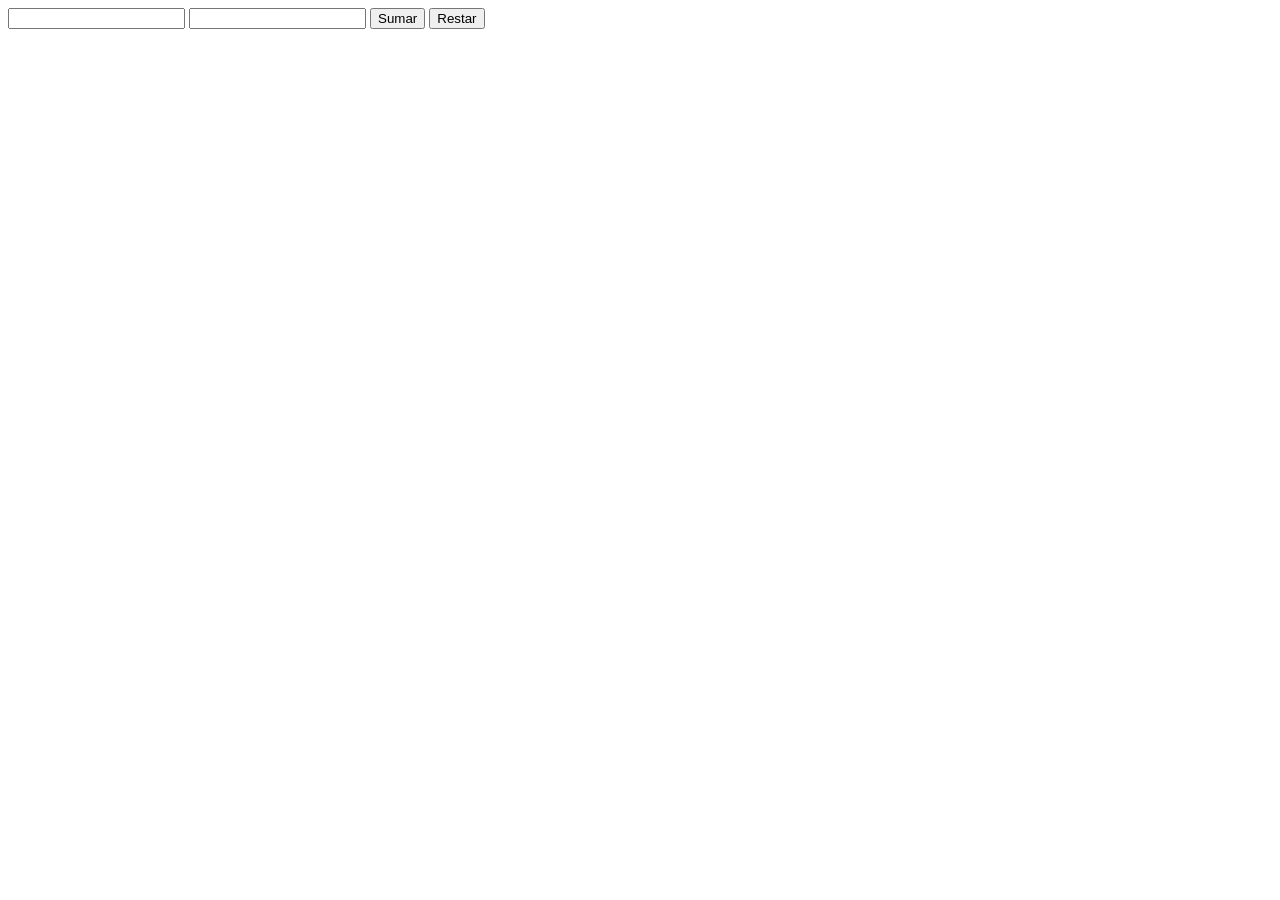
<file: 10_Javascript/02_Funciones/index.html>
<!DOCTYPE html>
<html>
  <head>
    <meta charset="utf-8">
    <title>02 Funciones</title>
  </head>
  <body>
    <input type="number" id="operando1" value="" />
    <input type="number" id="operando2" value="" />
    <button type="button" name="button" onclick="sumar()">Sumar</button>
    <button type="button" name="button" onclick="restar()">Restar</button>

    <script type="text/javascript" src="script.js"></script>
  </body>
</html>
</file>
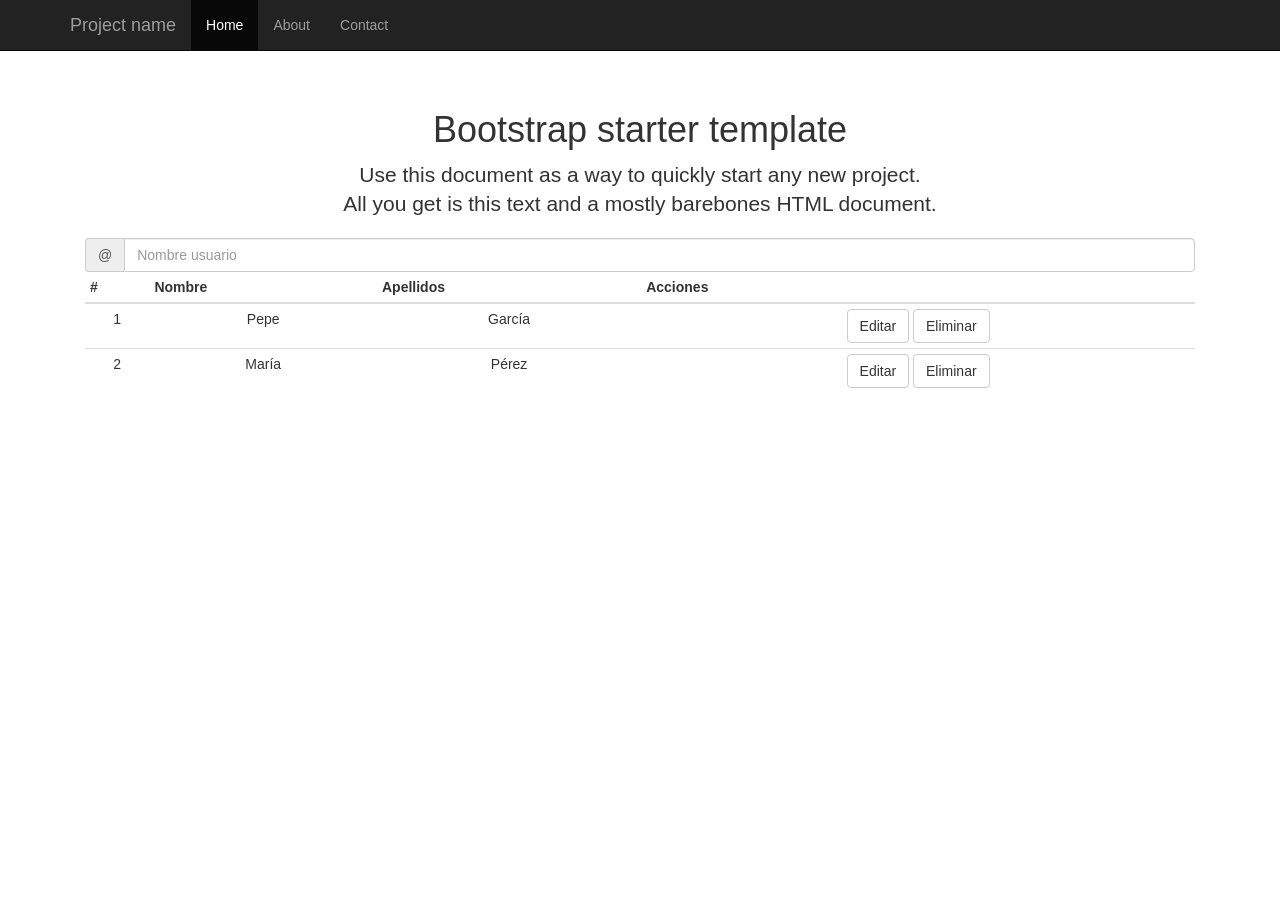
<file: 10_Javascript/04_Eventos/index.html>
<!DOCTYPE html>
<html>
<head>
	<title>DOM</title>
    <meta charset="utf-8">
    <meta http-equiv="X-UA-Compatible" content="IE=edge">
    <meta name="viewport" content="width=device-width, initial-scale=1">

	 <!-- Bootstrap core CSS -->
    <link href="./css/bootstrap.min.css" rel="stylesheet">

    <!-- IE10 viewport hack for Surface/desktop Windows 8 bug -->
    <link href="./css/ie10-viewport-bug-workaround.css" rel="stylesheet">

    <!-- Custom styles for this template -->
    <link href="./css/starter-template.css" rel="stylesheet">
</head>
<body>

<nav class="navbar navbar-inverse navbar-fixed-top">
      <div class="container">
        <div class="navbar-header">
          <button type="button" class="navbar-toggle collapsed" data-toggle="collapse" data-target="#navbar" aria-expanded="false" aria-controls="navbar">
            <span class="sr-only">Toggle navigation</span>
            <span class="icon-bar"></span>
            <span class="icon-bar"></span>
            <span class="icon-bar"></span>
          </button>
          <a class="navbar-brand" href="#">Project name</a>
        </div>
        <div id="navbar" class="collapse navbar-collapse">
          <ul class="nav navbar-nav">
            <li class="active"><a href="#">Home</a></li>
            <li><a href="#about">About</a></li>
            <li><a href="#contact">Contact</a></li>
          </ul>
        </div><!--/.nav-collapse -->
      </div>
    </nav>

    <div class="container">

      <div class="starter-template">
        <h1>Bootstrap starter template</h1>
        <p class="lead">Use this document as a way to quickly start any new project.<br> All you get is this text and a mostly barebones HTML document.</p>

				<div class="input-group">
				  <span class="input-group-addon" id="basic-addon1">@</span>
				  <input type="text" class="form-control" placeholder="Nombre usuario" aria-describedby="basic-addon1" id="newusername">
				</div>

        <table class="table table-condensed">
        <thead>
        	<tr>
        		<th>#</th>
        		<th>Nombre</th>
        		<th>Apellidos</th>
        		<th>Acciones</th>
        	</tr>
        </thead>
        <tbody id="tbodyusuarios">
  			<tr>
			  <td>1</td>
			  <td>Pepe</td>
			  <td>García</td>
			  <td>
			  	<button class="btn btn-default" type="submit">Editar</button>
			  	<button class="btn btn-default" type="submit">Eliminar</button>
			</td>
			</tr>
			<tr>
			  <td>2</td>
			  <td>María</td>
			  <td>Pérez</td>
			  <td>
			  	<button class="btn btn-default" type="submit">Editar</button>
			  	<button class="btn btn-default" type="submit">Eliminar</button>
			</td>
			</tr>

		</tbody>
		</table>
      </div>

    </div><!-- /.container -->



<script type="text/javascript" src="script.js"></script>
</body>
</html>
</file>
<file: 10_Javascript/04_Eventos/css/starter-template.css>
body {
  padding-top: 50px;
}
.starter-template {
  padding: 40px 15px;
  text-align: center;
}
</file>
<file: 10_Javascript/04_Eventos/css/ie10-viewport-bug-workaround.css>
/*!
 * IE10 viewport hack for Surface/desktop Windows 8 bug
 * Copyright 2014-2015 Twitter, Inc.
 * Licensed under MIT (https://github.com/twbs/bootstrap/blob/master/LICENSE)
 */

/*
 * See the Getting Started docs for more information:
 * http://getbootstrap.com/getting-started/#support-ie10-width
 */
@-ms-viewport     { width: device-width; }
@-o-viewport      { width: device-width; }
@viewport         { width: device-width; }
</file>
